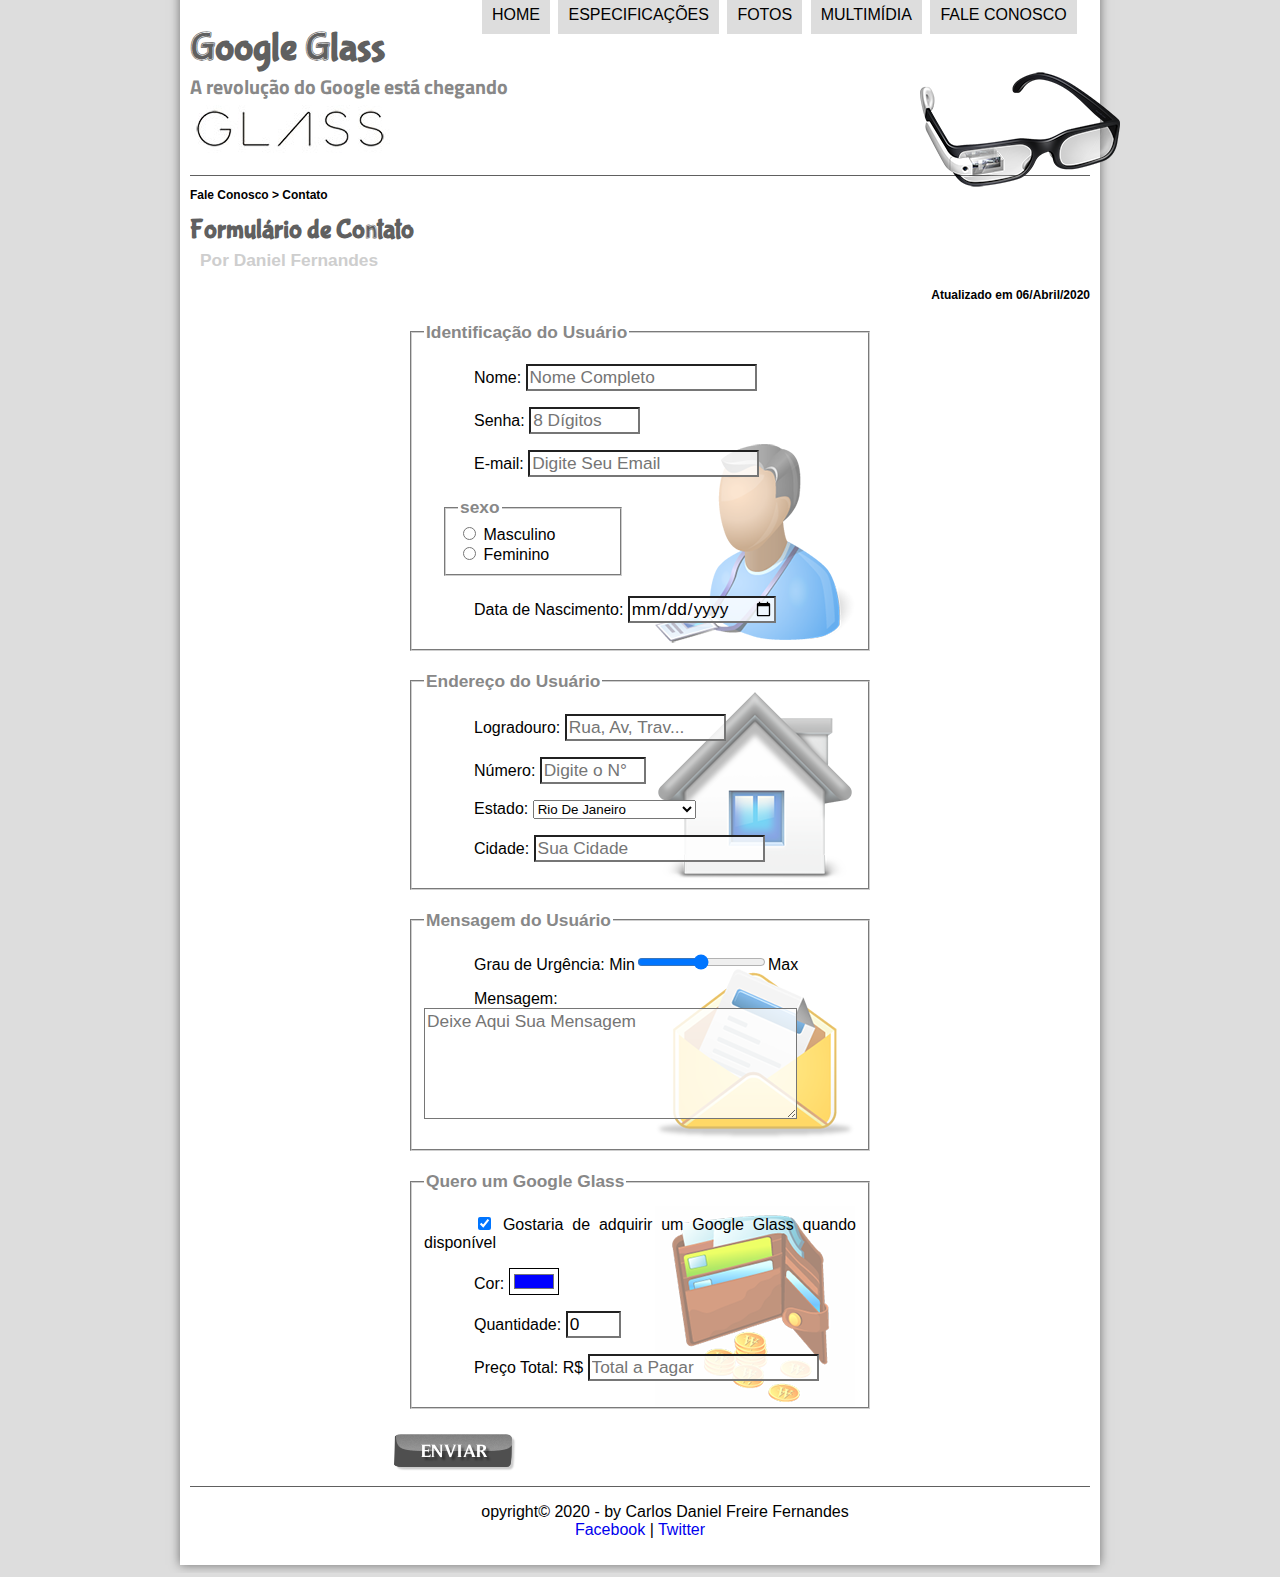
<file: Projeto-Glass-HTML5/fale-conosco.html>
<!DOCTYPE html>
<html lang="pt-br">
<head>
    <meta charset="UTF-8"/>
    <title>Tudo sobre Google Glass</title>
    <link rel="stylesheet" type="text/css" href="_css/estilo.css"/>
    <link rel="stylesheet" href="_css/form.css"/>
    <script>
        function calc_total(){
            var qtd = parseInt(document.getElementById('cQtd').value);
            tot = qtd*1500;
            document.getElementById('cTot').value = tot;
        }
    </script>
</head>
<script src="_javascript/funcoes.js"></script>

<body>
<div id="interface">

    <header id ="cabecalho">    
    <hgroup>
    <h1>Google Glass</h1> 
    <h2>A revolução do Google está chegando</h2>
    </hgroup>

    <img id="icone" src="_imagens/glass-oculos-preto-peq.png"/>

<nav id="menu">
    <h1>Menu Principal</h1>
<ul type="dic">
<li onmousemove="mudaFoto('_imagens/home.png')" onmouseout="mudaFoto('_imagens/contato.png')"><a href="index.html">Home</a></li>
<li onmousemove="mudaFoto('_imagens/especificacoes.png')" onmouseout="mudaFoto('_imagens/contato.png')"><a href="specs.html">Especificações</a></li>
<li onmousemove="mudaFoto('_imagens/fotos.png')" onmouseout="mudaFoto('_imagens/contato.png')"><a href="fotos.html">Fotos</a></li>
<li onmousemove="mudaFoto('_imagens/multimidia.png')" onmouseout="mudaFoto('_imagens/contato.png')"><a href="multimidia.html">Multimídia</a></li>
<li onmousemove="mudaFoto('_imagens/contato.png')" onmouseout="mudaFoto('_imagens/contato.png')"><a href="fale-conosco.html">Fale conosco</a></li>
</ul>
</nav>
</header>

<section id="corpo-full"> 
    <article id="noticia-principal">
        <header id="cabecalho-artigo">
        <hgroup>
        <h3>Fale Conosco > Contato</h3>
        <h1>Formulário de Contato</h1>
        <h2>Por Daniel  Fernandes</h2>
        <h3 class="direita">Atualizado em 06/Abril/2020</h3>
        </hgroup>
        </header>

<form method="post" id="fContato" action="mailton:contato@carloscdanield.com" oninput="calc_total();">
    
<fieldset id="usuario"><legend>Identificação do Usuário</legend>
    <p><label for="cNome">Nome:</label>
    <input type="text" name="tNome" id="cNome" size="20" maxlength="30" placeholder="Nome Completo"></p>
    <p><label for="cSenha">Senha:</label>
    <input type="password" name="tSenha" id="cSenha" size="8" maxlength="8" placeholder="8 Dígitos" ></p>
    <p><label for="cMail">E-mail:</label>
    <input type="email" name="tMail" id="cMail" size="20" maxlength="40" placeholder="Digite Seu Email"></p>
    <fieldset id="sexo"><legend>sexo</legend>
        <input type="radio" name="tSexo" id="cMasc"/> <label for="cMasc">Masculino</label> <br>
        <input type="radio" name="tSexo" id="cFem"/> <label for="cFem">Feminino</label>
    </fieldset>
    <p><label for="cNasc">Data de Nascimento:</label>
    <input type="date" name="tNasc" id="cNasc"/></p>
</fieldset>

<fieldset id="endereco"><legend>Endereço do Usuário</legend>
    <p><label for="cRua">Logradouro:</label>
        <input type="text" name="tRua" id="cRua" size="13" maxlength="80" placeholder="Rua, Av, Trav..."/></p>
    <p><label for="cNum">Número:</label>
        <input type="number" name="tNum" id="cNum"
    min="0" max="999999" placeholder="Digite o N°"/></p>
    <p><label for="cEst">Estado:</label>
        <select name="tEst" id="cEst">
            <optgroup label="Região Sudeste">
                <option>Rio De Janeiro</option>
                <option>Minas Gerais</option>
                <option>São Paulo</option>
            </optgroup>

            <optgroup label="Região Sul">
                <option>Santa Catarina</option>
                <option>Parana</option>
                <option>Rio Grande Do Sul</option>
            </optgroup>

            <optgroup label="Região Norte">
                <option>Rio Grande Do Norte</option></p>
            </optgroup>

        </select>
    <p><label for="cCid">Cidade:</label>
    <input type="text" name="cCid" id="cCid" maxlength="40" size="20" placeholder="Sua Cidade" list="cidades"/></p>
    <datalist id="cidades">
        <option value="Rio De Janeiro"></option>
        <option value="Nova Iguaçu"></option>
        <option value="Niterói"></option>
        <option value="Belfor Roxo"></option>
    </datalist>
</fieldset>

<fieldset id="mensagem"><legend> Mensagem do Usuário</legend>
    <p><label for="cUrg">Grau de Urgência:</label>
    Min<input type="range" name="tUrg" id="cUrg" min="0" max="10"/>Max</p>
    <p><label for="cMsg">Mensagem:</label>
    <textarea name="tMsg" id="cMsg" cols="35" rows="5" placeholder="Deixe Aqui Sua Mensagem"></textarea></p>
</fieldset>

<fieldset id="pedido"><legend>Quero um Google Glass</legend>
    
    <p><input type="checkbox" name="tPed" id="cPed" checked/>
    <label for="cPed">Gostaria de adquirir um Google Glass quando disponível</label></p>
    
    <p><label for="cCor">Cor:</label>
    <input type="color" name="tCor" id="cCor" value="#0000FF"/></p>
    <p><label for="cQtd">Quantidade:</label>
    <input type="number" name="tQtd" id="cQtd" min="0" max="5" value="0"/></p>
    <p><label for="cTot">Preço Total: R$</label>
    <input type="text" name="tTot" id="cTot" placeholder="Total a Pagar" readonly/></p>
</fieldset>

<input type="image" name="tEnviar" src="_imagens/botao-enviar.png">

</form>

</article>
</section>

<footer id="rodape">
    <p>opyright&copy; 2020 - by Carlos Daniel Freire Fernandes <br/>
    <a href="https://www.facebook.com/profile.php?id=100007838372679" target="_blank">Facebook</a> | <a href="https://twitter.com/QnqDaniel" target="_blank">Twitter</a></p>
    </footer>
    
    </div>
    </body>
    </html>
</file>
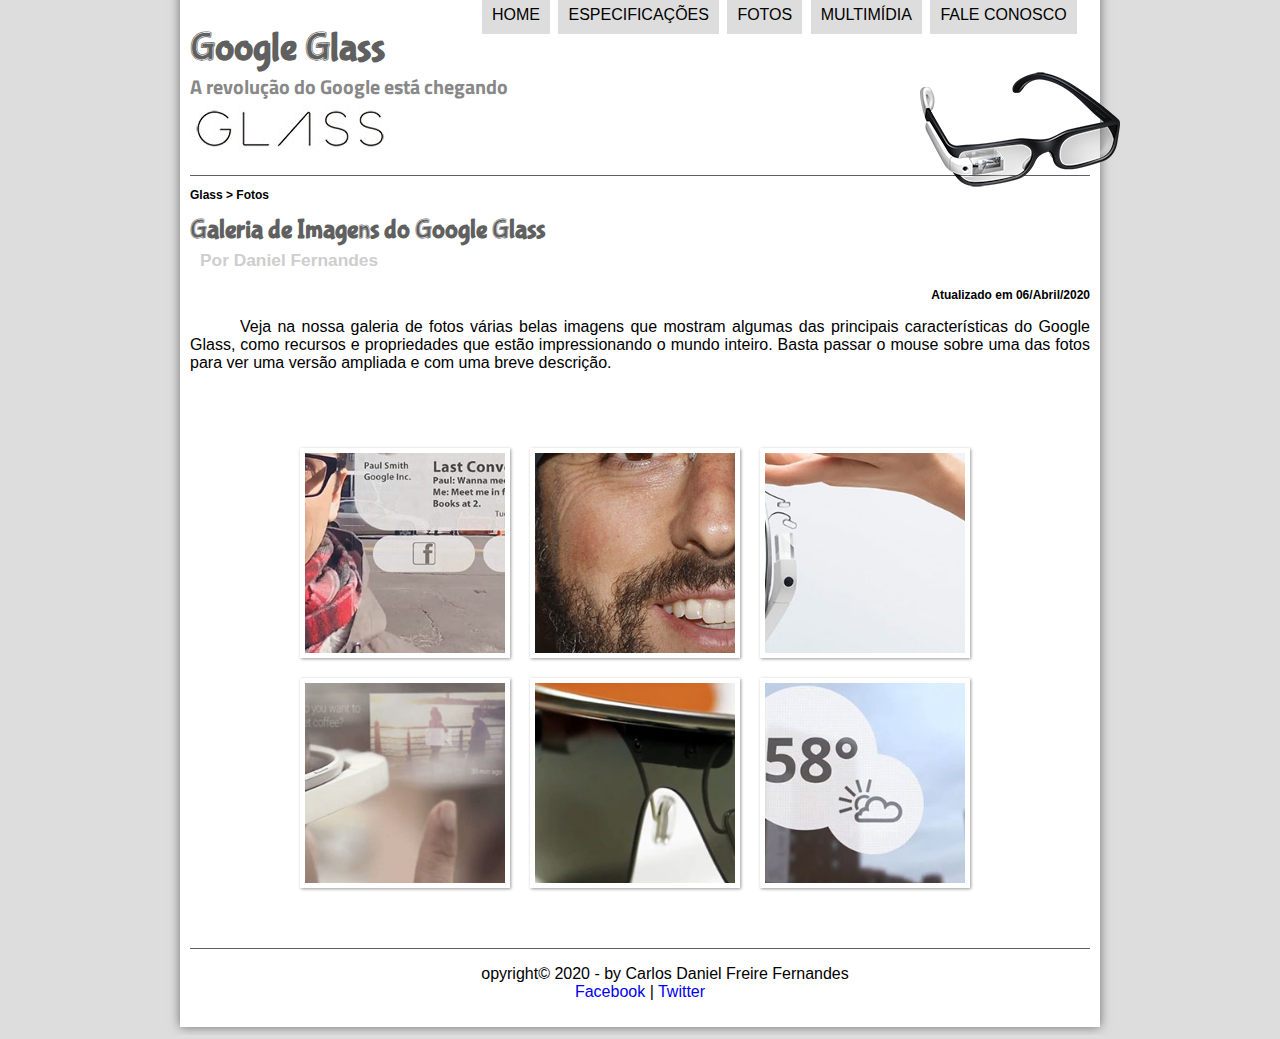
<file: Projeto-Glass-HTML5/fotos.html>
<!DOCTYPE html>
<html lang="pt-br">
<head>
    <meta charset="UTF-8"/>
    <title>Tudo sobre Google Glass</title>
    <link rel="stylesheet" href="_css/estilo.css"/>
    <link rel="stylesheet" href="_css/fotos.css"/>
</head>
<script src="_javascript/funcoes.js"></script>
<body>
<div id="interface">

    <header id ="cabecalho">    
    <hgroup>
    <h1>Google Glass</h1> 
    <h2>A revolução do Google está chegando</h2>
    </hgroup>

    <img id="icone" src="_imagens/glass-oculos-preto-peq.png"/>

<nav id="menu">
    <h1>Menu Principal</h1>
<ul type="dic">
<li onmousemove="mudaFoto('_imagens/home.png')" onmouseout="mudaFoto('_imagens/fotos.png')"><a href="index.html">Home</a></li>
<li onmousemove="mudaFoto('_imagens/especificacoes.png')" onmouseout="mudaFoto('_imagens/fotos.png')"><a href="specs.html">Especificações</a></li>
<li onmousemove="mudaFoto('_imagens/fotos.png')" onmouseout="mudaFoto('_imagens/fotos.png')"><a href="fotos.html">Fotos</a></li>
<li onmousemove="mudaFoto('_imagens/multimidia.png')" onmouseout="mudaFoto('_imagens/fotos.png')"><a href="multimidia.html">Multimídia</a></li>
<li onmousemove="mudaFoto('_imagens/contato.png')" onmouseout="mudaFoto('_imagens/fotos.png')"><a href="fale-conosco.html">Fale conosco</a></li>
</ul>
</nav>
</header>

<section id="corpo-full"> 
    <article id="noticia-principal">
        <header id="cabecalho-artigo">
        <hgroup>
        <h3>Glass > Fotos</h3>
        <h1>Galeria de Imagens do Google Glass</h1>
        <h2>Por Daniel  Fernandes</h2>
        <h3 class="direita">Atualizado em 06/Abril/2020</h3>
        </hgroup>
        </header>

<p>Veja na nossa galeria de fotos várias belas imagens que mostram algumas das principais características do Google Glass, como recursos e propriedades que estão impressionando o mundo inteiro. Basta passar o mouse sobre uma das fotos para ver uma versão ampliada e com uma breve descrição.</p>

<ul id="album-fotos">
    <li id="fotos01"><span>Agenda e lembretes</span></li>
    <li id="fotos02"><span>Sergey Brin usando o Glass</span></li>
    <li id="fotos03"><span>Leve e compacto</span></li>
    <li id="fotos04"><span>Sensação de uma tela de 50"</span></li>
    <li id="fotos05"><span>Vários tipos de lente</li>
    <li id="fotos06"><span>Informações importantes</span></li>
</ul>

    </article>
</section>

<footer id="rodape">
    <p>opyright&copy; 2020 - by Carlos Daniel Freire Fernandes <br/>
    <a href="https://www.facebook.com/profile.php?id=100007838372679" target="_blank">Facebook</a> | <a href="https://twitter.com/QnqDaniel" target="_blank">Twitter</a></p>
    </footer>
    
    </div>
    </body>
    </html>
</file>
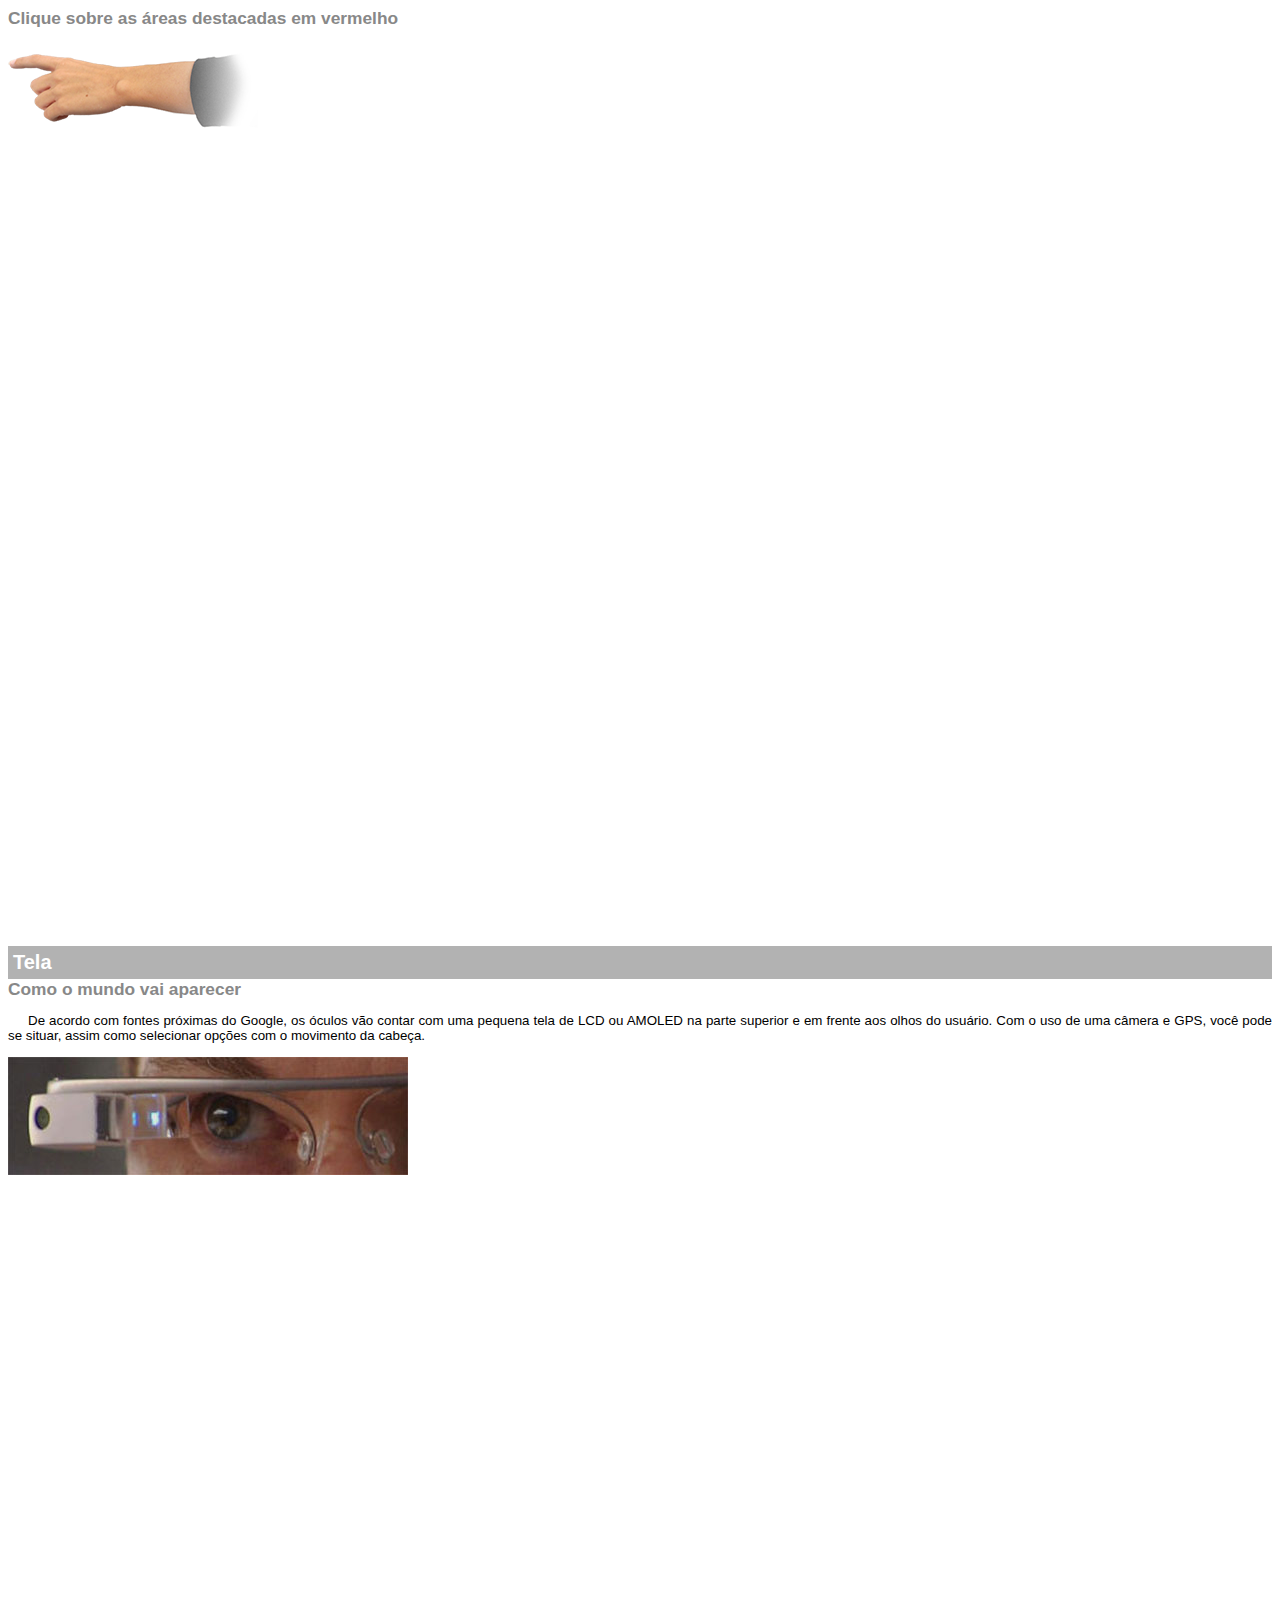
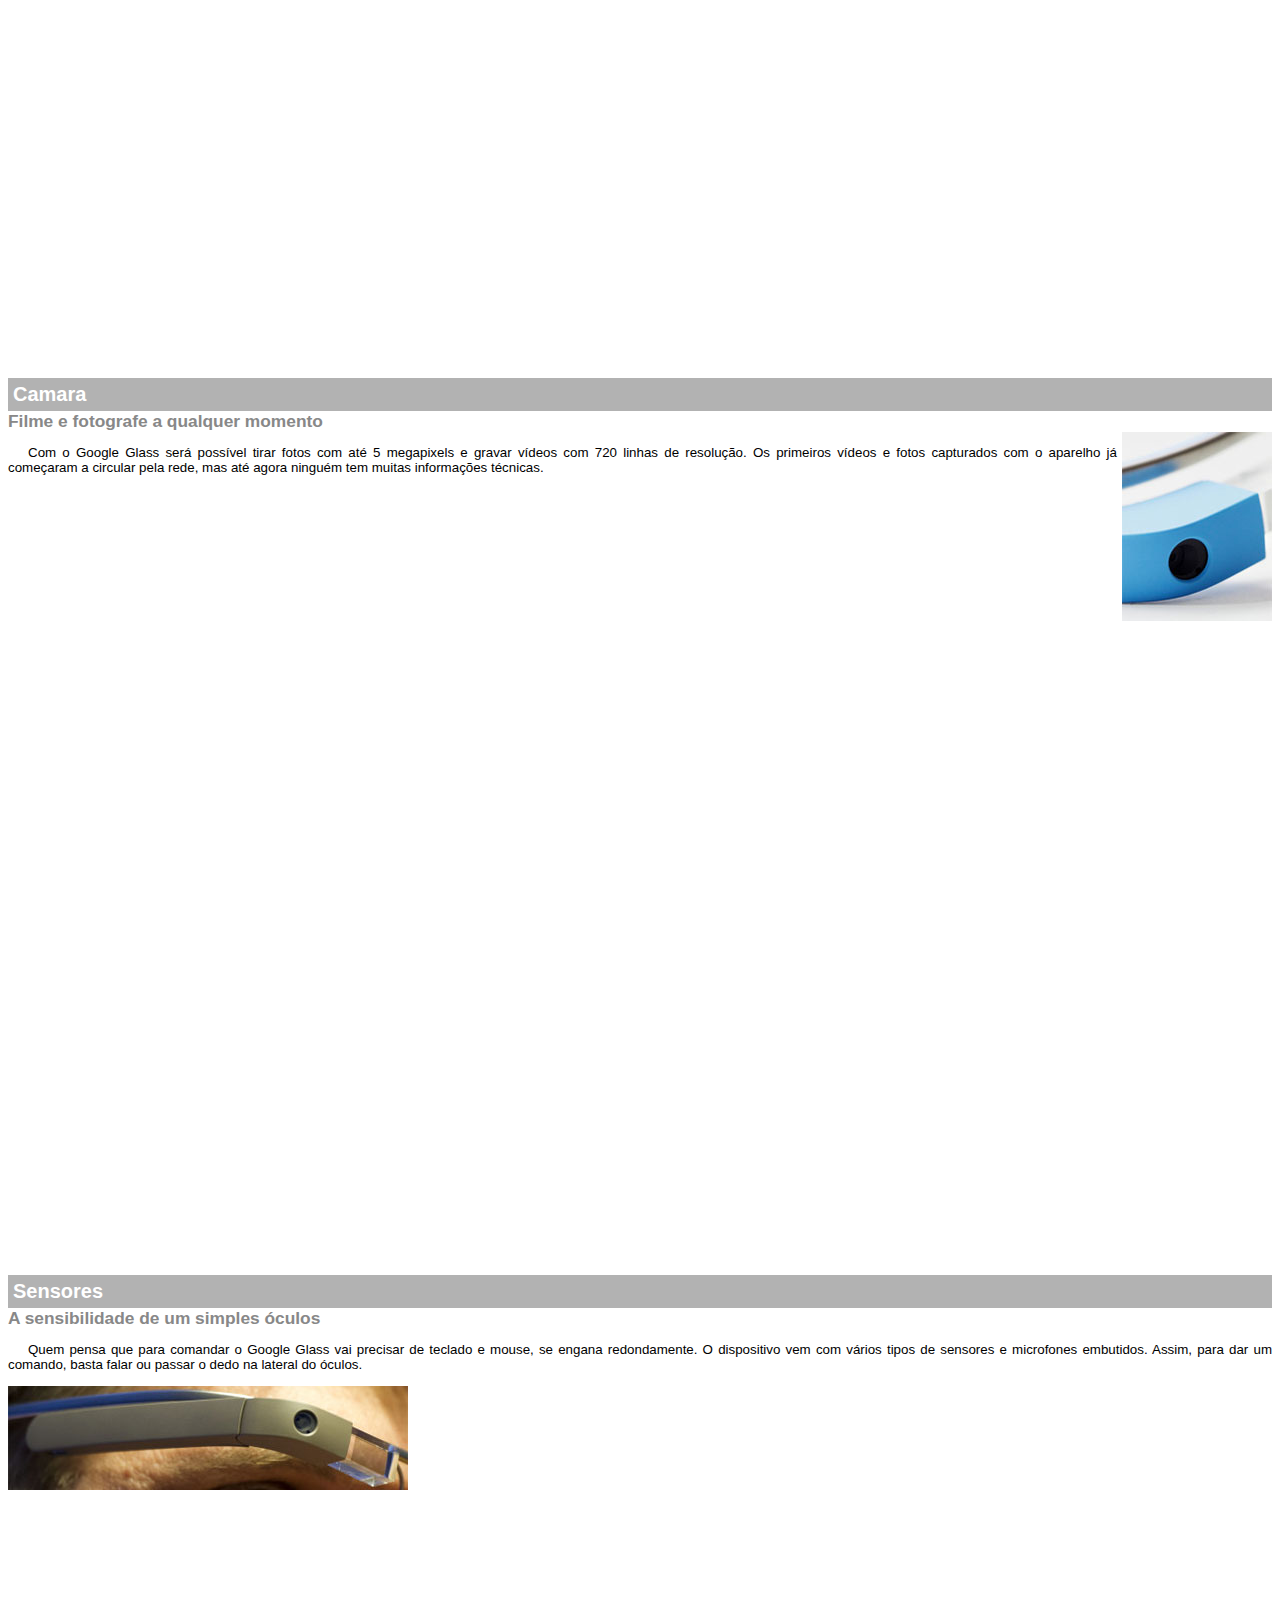
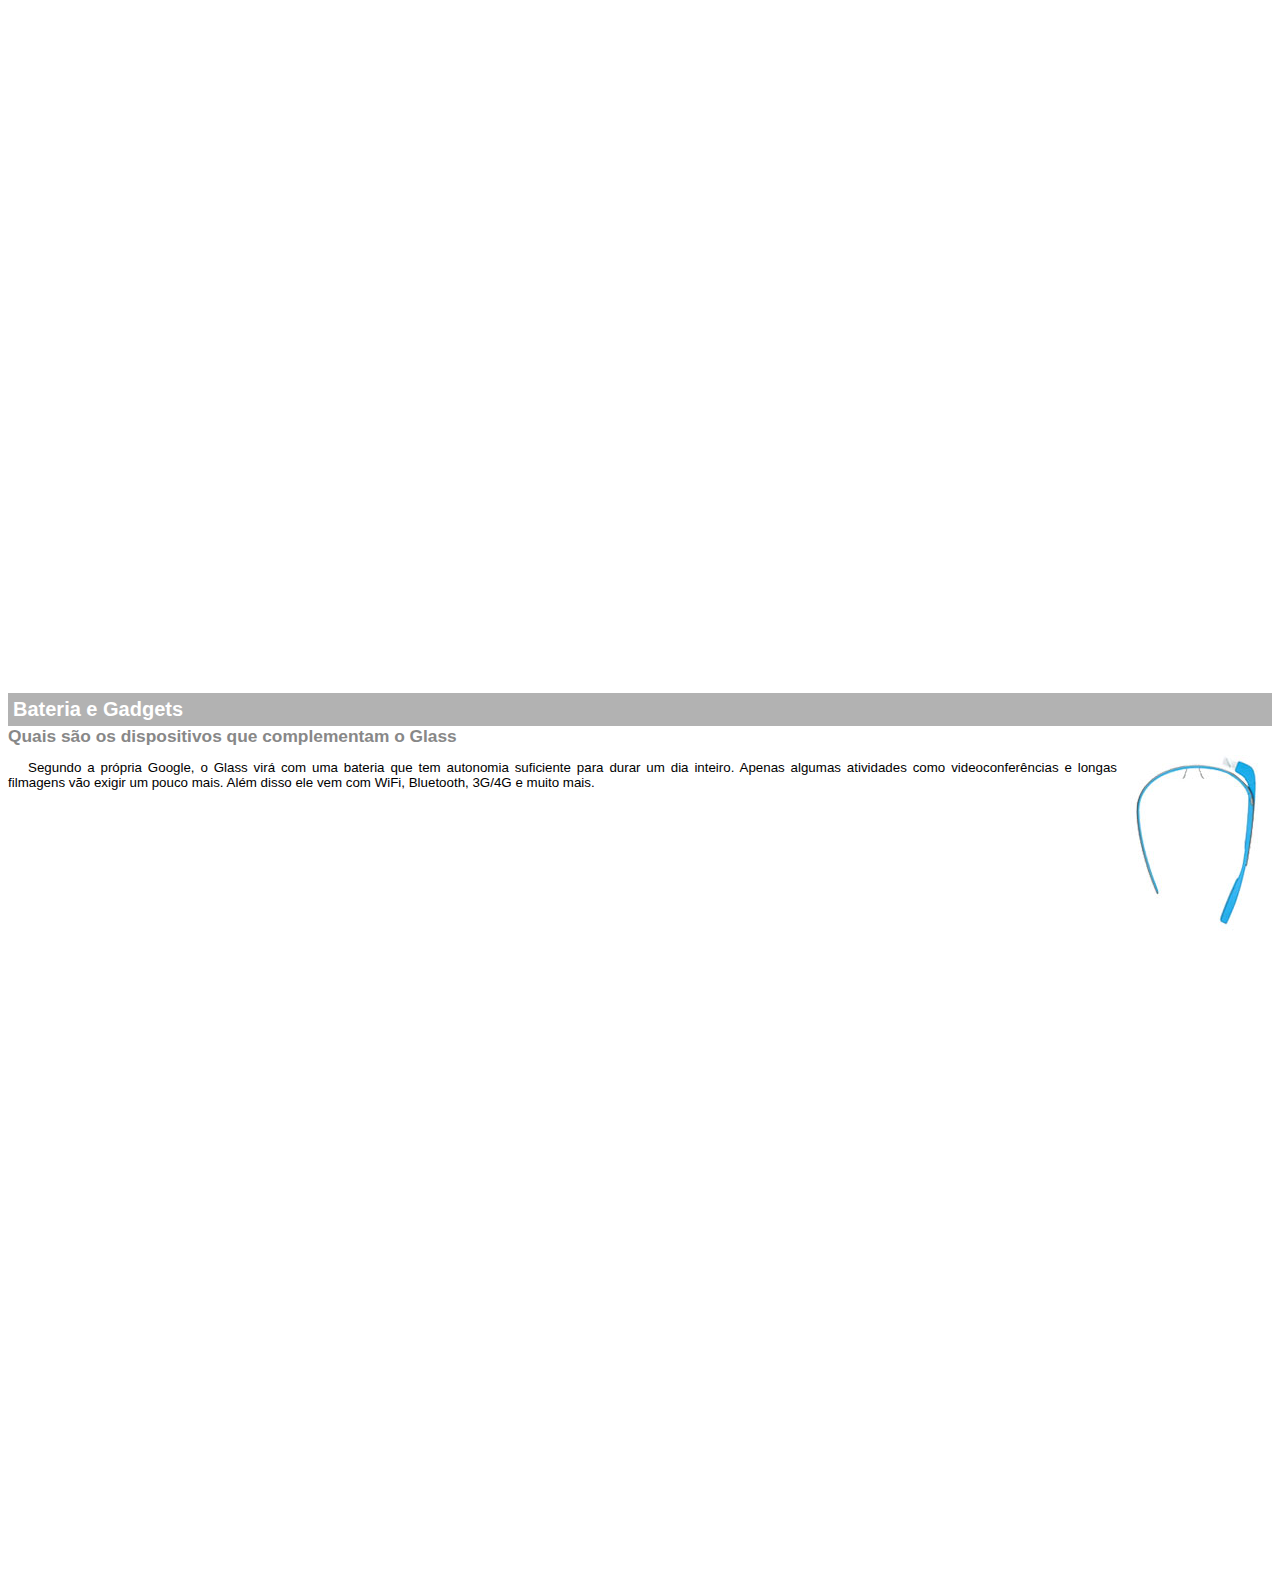
<file: Projeto-Glass-HTML5/google-glass.html>
<!DOCTYPE html>
<html>
<head>
    <meta charset="UTF-8">
    <title>Informações sobre Google Glass</title>
    <style>
        body {
            font-family: Arial;
            font-size: 10pt;
        }
        p {
            text-align: justify;
            text-indent: 20px;
        }
        article h1 {
            font-size: 15pt;
            color: #ffffff;
            background-color: rgba(0,0,0,.3);
            padding: 5px;
            margin: 0px;
        }
        article h2 {
            font-size: 13pt;  
            color: #888888;
            margin: 0px;     
        }
        article {
            margin-bottom: 800px;
        }
        img.img-dir {
            display: block;
            float: right;
            margin-left: 5px;
        }
    </style>
</head>

<body>
<article id="topo">
    <head>
        <h2>Clique sobre as áreas destacadas em vermelho</h2>
    </head>
<img src="_imagens/mao.png" alt="Mão apontando para a esquerda">
</article>

<article id="tela">
<header>
    <h1>Tela</h1>
    <h2>Como o mundo vai aparecer</h2>
</header>
<p>De acordo com fontes próximas do Google, os óculos vão contar com uma pequena tela de LCD ou AMOLED na parte superior e em frente aos olhos do usuário. Com o uso de uma câmera e GPS, você pode se situar, assim como selecionar opções com o movimento da cabeça.</p>
<img src="_imagens/det-tela.jpg" alt="Tela do Google Glass"></article>

<article id="camara"> 
    <header>
    <h1>Camara</h1>
<h2>Filme e fotografe a qualquer momento</h2>
</header>
<img src="_imagens/det-camera.jpg" class="img-dir" alt="Câmera do Google Glass">
<p>Com o Google Glass será possível tirar fotos com até 5 megapixels e gravar vídeos com 720 linhas de resolução. Os primeiros vídeos e fotos capturados com o aparelho já começaram a circular pela rede, mas até agora ninguém tem muitas informações técnicas.</p>
</article>

<article id="sensores">
    <header>
    <h1>Sensores</h1>
<h2>A sensibilidade de um simples óculos</h2>
</header>
<p>Quem pensa que para comandar o Google Glass vai precisar de teclado e mouse, se engana redondamente. O dispositivo vem com vários tipos de sensores e microfones embutidos. Assim, para dar um comando, basta falar ou passar o dedo na lateral do óculos.</p>
<img src="_imagens/det-touch.jpg" alt="Sensores do Google glass">
</article>

<article id="gadgets">
    <header>
    <h1>Bateria e Gadgets</h1>
<h2>Quais são os dispositivos que complementam o Glass</h2>
</header>
<img src="_imagens/det-bateria.jpg" class="img-dir" alt="Bateria e Gadgets do Google Glass">
<p>Segundo a própria Google, o Glass virá com uma bateria que tem autonomia suficiente para durar um dia inteiro. Apenas algumas atividades como videoconferências e longas filmagens vão exigir um pouco mais. Além disso ele vem com WiFi, Bluetooth, 3G/4G e muito mais.</p>
</article>

</body>
</html>
</file>
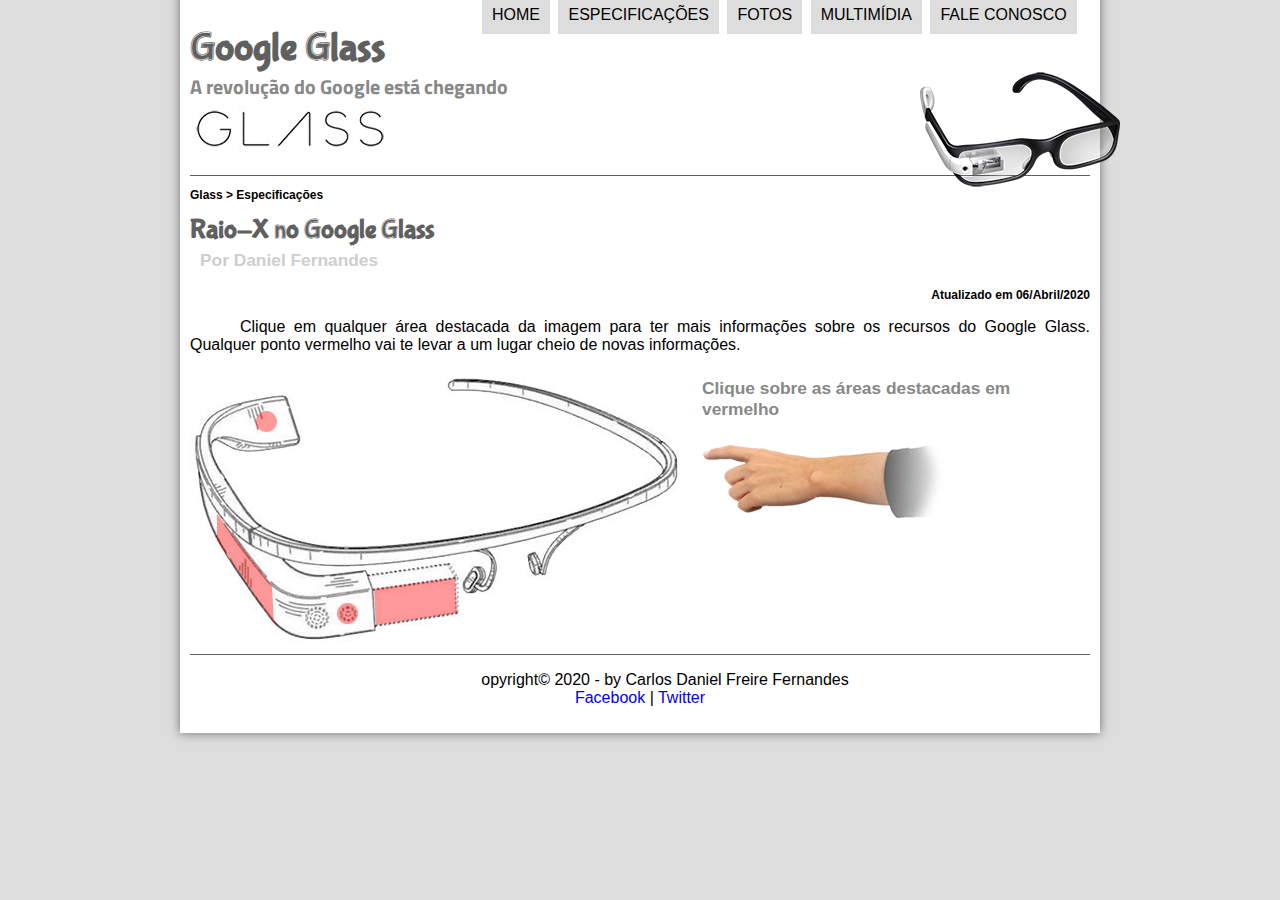
<file: Projeto-Glass-HTML5/specs.html>
<!DOCTYPE html>
<html lang="pt-br">
<head>
    <meta charset="UTF-8"/>
    <title>Tudo sobre Google Glass</title>
    <link rel="stylesheet" href="_css/estilo.css"/>
    <link rel="stylesheet" href="_css/specs.css"/>
</head>
<script src="_javascript/funcoes.js"></script>
<body>
<div id="interface">

    <header id ="cabecalho">    
    <hgroup>
    <h1>Google Glass</h1> 
    <h2>A revolução do Google está chegando</h2>
    </hgroup>

    <img id="icone" src="_imagens/glass-oculos-preto-peq.png"/>

<nav id="menu">
    <h1>Menu Principal</h1>
<ul type="dic">
<li onmousemove="mudaFoto('_imagens/home.png')" onmouseout="mudaFoto('_imagens/especificacoes.png')"><a href="index.html">Home</a></li>
<li onmousemove="mudaFoto('_imagens/especificacoes.png')" onmouseout="mudaFoto('_imagens/especificacoes.png')"><a href="specs.html">Especificações</a></li>
<li onmousemove="mudaFoto('_imagens/fotos.png')" onmouseout="mudaFoto('_imagens/especificacoes-peq.png')"><a href="fotos.html">Fotos</a></li>
<li onmousemove="mudaFoto('_imagens/multimidia.png')" onmouseout="mudaFoto('_imagens/especificacoes-peq.png')"><a href="multimidia.html">Multimídia</a></li>
<li onmousemove="mudaFoto('_imagens/contato.png')" onmouseout="mudaFoto('_imagens/especificacoes.png')"><a href="fale-conosco.html">Fale conosco</a></li>
</ul>
</nav>
</header>

<section id="corpo-full"> 
    <article id="noticia-principal">
        <header id="cabecalho-artigo">
        <hgroup>
        <h3>Glass > Especificações</h3>
        <h1>Raio-X no Google Glass</h1>
        <h2>Por Daniel  Fernandes</h2>
        <h3 class="direita">Atualizado em 06/Abril/2020</h3>
        </hgroup>
        </header>

<p>Clique em qualquer área destacada da imagem para ter mais informações sobre os recursos do Google Glass. Qualquer ponto vermelho vai te levar a um lugar cheio de novas informações.</p>

    <section id="conteudo">
        <img src="_imagens/glass-esquema-marcado.jpg" usemap="#meumapa"/>
        <map name="meumapa">
            <area shape="rect" coords="179,258,270,204" href="google-glass.html#tela" target="janela"/>
            <area shape="circle" coords="158,243,11" href="google-glass.html#camera" target="janela"/>
            <area shape="circle" coords="76,53,10" href="google-glass.html#gadgets" target="janela"/>
            <area shape="poly" coords="28,148,80,215,83,250,27,167" href="google-glass.html#sensores" target="janela"/>
        </map>
        </map>
        <iframe src="google-glass.html" name="janela" id="frame-spec" scrolling="no"></iframe>
    </section>

    </article>
</section>

<footer id="rodape">
    <p>opyright&copy; 2020 - by Carlos Daniel Freire Fernandes <br/>
    <a href="https://www.facebook.com/profile.php?id=100007838372679" target="_blank">Facebook</a> | <a href="https://twitter.com/QnqDaniel" target="_blank">Twitter</a></p>
    </footer>
    
    </div>
    </body>
    </html>
</file>
<file: Projeto-Glass-HTML5/_css/estilo.css>
@charset "UTF-8";
@import url(http://fonts.googleapis.com/css?family=Titillium+Web);
@font-face {
    font-family: 'FonteLogo';
    src: url("../_fonts/bubblegum-sans-regular.otf");


}

body {
    font-family: Arial, sans-serif;
    background-color: #dddddd;
    color: rgba (0,0,0,1);
}

div#interface {
    position: relative;
    width: 900px;
    background-color: #ffffff;
    margin: -20px auto 0px auto;
    box-shadow: 0px 0px 10px rgba(0,0,0,.5);
    padding: 10px;
}

p {
    text-align: justify;
    text-indent: 50px;
}

a {
    color: 606060;
    text-decoration: none;
}

a:hover {
    text-decoration: underline;
}

header#cabecalho img#icone {
    position: relative;
    left: 730px;
    top: -50px;
   }

header#cabecalho {
    border-bottom: 1px #606060 solid;
    height: 150px;
    background: url("../_imagens/glass-logo-peq.jpg") no-repeat 0px 80px;

}

header#cabecalho h1 {
    font-family: 'FonteLogo', sans-serif;
    font-size: 30pt;
    color: #606060;
    text-shadow: 1px 1px 1px rgba (0,0,0,.6);
    padding: 0px;
    margin-bottom: 0px;
}

header#cabecalho h2 {
    font-family: 'Titillium Web', sans-serif;
    color: #888888;
    font-size: 15pt;
    padding: 0px;
    margin-top: 0px;
}

video#filme01{
    margin: 0 0 10px 7px;
}
video#filme02{
    width: 350px;
    margin-top: -15px;
}

/* Formatação de imagens com legendas */

figure.foto-legenda {
    position: relative;
    border: 8px solid white;
    box-shadow: 1px 1px 4px black;
     
}

figure.foto-legenda img {
    width: 100%;
    height: 100%;
}

figure.foto-legenda figcaption {
    opacity: 0;
    position: absolute;
    top: 0px;
    background-color: rgba(0,0,0,.4);
    color: white;
    width: 100%;
    height: 100%;
    padding: 10px;
    box-sizing: border-box;
    transition: opacity 1s;
}

figure.foto-legenda:hover figcaption{
    opacity: 1;
}

/* Formatação do menu*/

nav#menu {
    display: block;
}

nav#menu ul {
    list-style: none;
    text-transform: uppercase;
    position: absolute;
    top: -10px;
    left: 260px;
}
nav#menu li {
    display: inline-block;
    background-color: #dddddd;
    padding: 10px;
    margin: 2px;
    -webkit-transition: background-color 1s;
    -moz-transition: background-color 1s;
    -ms-transition: background-color 1s;
    -o-transition: background-color 1s;
    transition: background-color 1s;
}

nav#menu li:hover {
    background-color: #606060;
}

nav#menu h1 {
    display: none;
}

nav#menu a {
    color:#000000;
    text-decoration: none;
}

nav#menu a:hover {
    color: #ffffff;
    text-decoration: underline;
}

section#corpo {
    display: block;
    width: 500px;
    float: left;
    border-right: 1px solid #606060;
    padding-right: 15px;
}

article#noticia-principal h2{
    font-size: 13pt;
    color: #606060;
    background-color: #dddddd;
    padding: 5px 0px 5px 10px;
    margin: 10px 0px 10px 0px;
}

header#cabecalho-artigo h1 {
    font-family: 'FonteLogo', sans-serif;
    font-size: 20pt;
    color: #606060;
    margin-bottom: 0px;
    margin-top: 0px;
}

.direita {
    text-align: right;
}

header#cabecalho-artigo h2 {
    font-size: 13pt;
    color: #cecece;
    background-color: #ffffff;
    margin: 0px;
}

header#cabecalho-artigo h3 {
    font-size: 12px;
    color: 606060;
}

table#tabelaspec {
    border: 1px solid #606060;
    border-spacing: 0px;
    margin-left: auto;
    margin-right: auto;
}

table#tabelaspec td {
    border: 1px solid #606060;
    padding: 10px;
    text-align: center;
    vertical-align: middle;
}

table#tabelaspec td.ce {
    color: #ffffff;
    background-color: #606060;
    vertical-align: top;
    font-weight: bold;

}

table#tabelaspec td.cd {
    background-color: #cecece;
}

table#tabelaspec caption {
    color: #888888;
    font-size: 13pt;
    font-weight: bolder;
}

table#tabelaspec caption span {
    display: block;
    float: right;
    color: #000000;
    font-size: 8pt;
    margin-top: 10px;
}

aside#lateral {
    display: block;
    width: 350px;
    float: right;
    background-color: #dddddd;
    padding: 10px;
    margin-top: 10px;
    box-shadow: 2px 2px 2px rgba(0,0,0,.5);
}

aside#lateral h1 {
    font-family: 'FonteLogo', sans-serif;
    font-size: 20pt;
    color: #606060;
    margin-top: 0px;
}

aside#lateral h2 {
    background-color: #606060;
    font-size: 13pt;
    color: #ffffff;
    padding: 5px;
}

footer#rodape {
    clear: both;
    border-top: 1px solid #606060;
}

footer#rodape p{
    text-align: center;
}
</file>
<file: Projeto-Glass-HTML5/_css/form.css>
@charset "UTF-8";

form {
    width: 500px;
    margin: auto;
}

input, textarea {
    font-family: sans-serif;
    font-weight: normal;
    font-size: 13pt;
    background-color: rgba(255,255,255,.8);
}

input:hover, textarea:hover {
    background-color: #dddddd;
}

legend {
    color: #888888;
    font-weight: bold;
    font-size: 13pt;
    font-family: sans-serif;
}

fieldset {
    border-color: #cecece;
    margin: 20px;
}

fieldset#sexo {
    width: 150px;
}

fieldset#usuario {
    background: url(../_imagens/icone-contato.png) no-repeat 95% 95%;
}
fieldset#endereco {
    background: url(../_imagens/icone-endereco.png) no-repeat 95% 95%;
}
fieldset#mensagem {
    background: url(../_imagens/icone-mensagem.png) no-repeat 95% 95%;
}
fieldset#pedido {
    background: url(../_imagens/icone-pagamento.png) no-repeat 95% 95%;
}
</file>
<file: Projeto-Glass-HTML5/_css/fotos.css>
@charset "UTF-8";

ul#album-fotos {
    width: 700px;
    margin: 0 auto;
    padding: 50px;
    overflow: hidden;
    list-style: none;
}

ul#album-fotos li {
    float: left;
    width: 200px;
    height: 200px;
    margin: 10px;
    border: 5px solid #ffffff;
    background-color: #ffffff;
    box-shadow: 1px 1px 3px rgba(0,0,0,.4);
    transition: all 0.4s ease-in;
}

ul#album-fotos li span {
    opacity: 0;
    color: #ffffff;
    text-shadow: 1px 1px 1px #000000;
    background-color: rgba(0,0,0,.3);
    font-size: 9pt;
    line-height: 370px;
    padding: 5px;
}

ul#album-fotos li:hover {
    transform: scale(1.5);
}

ul#album-fotos li:hover span {
    opacity: 1;
}

ul#album-fotos li#fotos01 {
    background: url('../_imagens/galeria-01.jpg') no-repeat;
    background-position: 50% 50%;
    background-size: 400px 400px;
    background-color: #ffffff;
}
ul#album-fotos li#fotos01:hover{
    background-position: 0px 0px;
    background-size: 200px 200px;
}

ul#album-fotos li#fotos02 {
    background: url('../_imagens/galeria-02.jpg') no-repeat;
    background-position: 50% 50%;
    background-size: 400px 400px;
    background-color: #ffffff;
}
ul#album-fotos li#fotos02:hover{
    background-position: 0px 0px;
    background-size: 200px 200px;
}

ul#album-fotos li#fotos03 {
    background: url('../_imagens/galeria-03.jpg') no-repeat;
    background-position: 50% 50%;
    background-size: 400px 400px;
    background-color: #ffffff;
}
ul#album-fotos li#fotos03:hover{
    background-position: 0px 0px;
    background-size: 200px 200px;
}

ul#album-fotos li#fotos04 {
    background: url('../_imagens/galeria-04.jpg') no-repeat;
    background-position: 50% 50%;
    background-size: 400px 400px;
    background-color: #ffffff;
}
ul#album-fotos li#fotos04:hover{
    background-position: 0px 0px;
    background-size: 200px 200px;
}

ul#album-fotos li#fotos05 {
    background: url('../_imagens/galeria-05.jpg') no-repeat;
    background-position: 50% 50%;
    background-size: 400px 400px;
    background-color: #ffffff;
}
ul#album-fotos li#fotos05:hover{
    background-position: 0px 0px;
    background-size: 200px 200px;
}

ul#album-fotos li#fotos06 {
    background: url('../_imagens/galeria-06.jpg') no-repeat;
    background-position: 50% 50%;
    background-size: 400px 400px;
    background-color: #ffffff;
}
ul#album-fotos li#fotos06:hover{
    background-position: 0px 0px;
    background-size: 200px 200px;
}
</file>
<file: Projeto-Glass-HTML5/_css/specs.css>
@charset "UTF-8";

section#conterudo {
    width: 100px;
    margin: auto;
}

iframe#frame-spec {
    width: 380px;
    height: 280px;
    border: none;
    overflow: hidden;
}

iframe#frame-spec:::-webkit-scrollbar {
    display: none;
}
</file>
